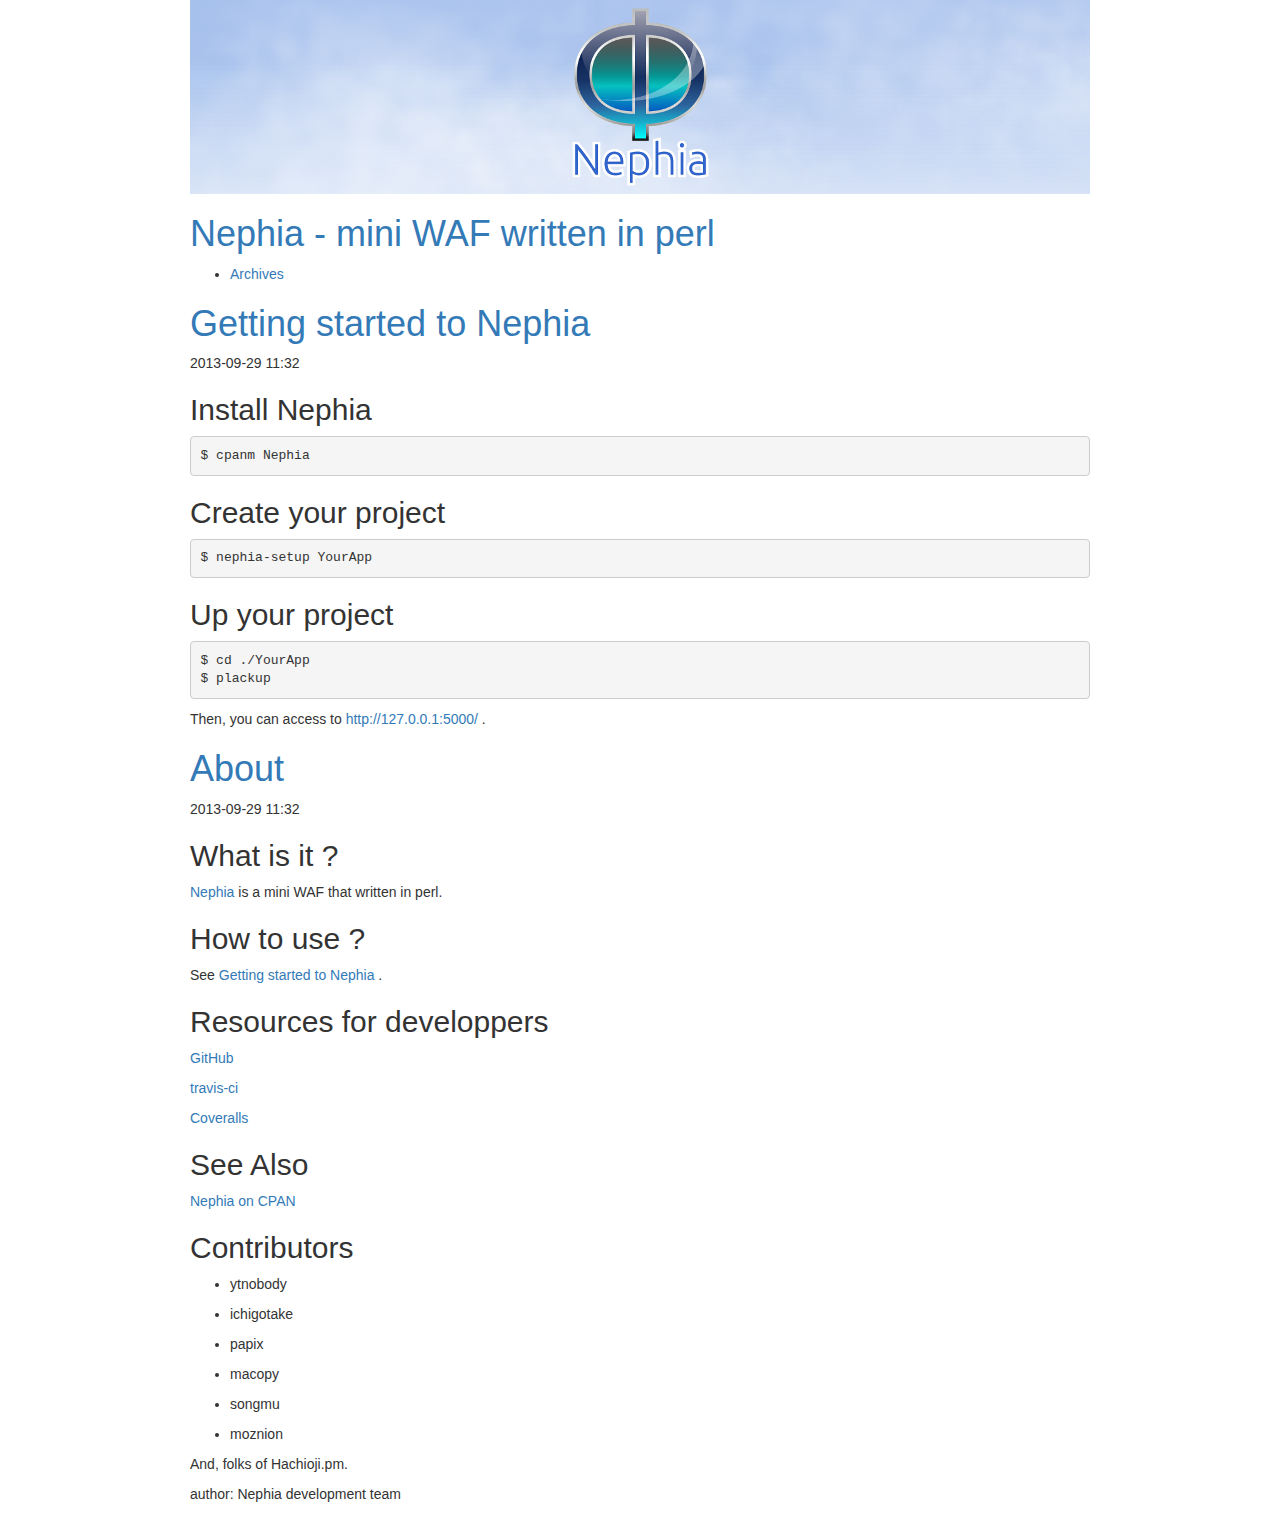
<file: blog/index.html>
<!DOCTYPE html>
<html>
<head>
  <meta http-equiv="Content-Type" content="text/html" charset="utf-8">
  <meta name="viewport" content="width=device-width, initial-scale=1.0, user-scalable=yes">
  <link rel="alternate" type="application/atom+xml" title="Atom" href="./atom.xml">
  <link href="//netdna.bootstrapcdn.com/bootstrap/3.0.0-rc1/css/bootstrap.min.css" rel="stylesheet">
  <link href="./static/main.css" rel="stylesheet">
  <title>
    Nephia - mini WAF written in perl
  </title>
</head>
<body>
  <div class="main">
    <header>
      <p class="logo"><img src="./static/nephia-simple-180.png"></p>
      <h1><a href="./">Nephia - mini WAF written in perl</a></h1>
    </header>
    <section>
<nav>
  <ul>
    <li><a href="./archives.html">Archives</a></li>
  </ul>
</nav>
<article>
  <h1><a href="./entry/get-start.html">Getting started to Nephia</a></h1>
  <time pubdate>2013-09-29 11:32</time>
  

<h2>Install Nephia</h2>

<pre><code>$ cpanm Nephia
</code></pre>

<h2>Create your project</h2>

<pre><code>$ nephia-setup YourApp
</code></pre>

<h2>Up your project</h2>

<pre><code>$ cd ./YourApp
$ plackup
</code></pre>

<p>Then, you can access to <a href="http://127.0.0.1:5000/">http://127.0.0.1:5000/</a> .</p>

</article>
<article>
  <h1><a href="./entry/about.html">About</a></h1>
  <time pubdate>2013-09-29 11:32</time>
  

<h2>What is it ?</h2>

<p><a href="http://search.cpan.org/perldoc?Nephia">Nephia</a> is a mini WAF that written in perl.</p>

<h2>How to use ?</h2>

<p>See <a href="get-start.html">Getting started to Nephia</a> .</p>

<h2>Resources for developpers</h2>

<p><a href="http://github.com/nephia">GitHub</a></p>

<p><a href="http://travis-ci.org/nephia/Nephia">travis-ci</a></p>

<p><a href="http://coveralls.io/r/nephia/Nephia">Coveralls</a></p>

<h2>See Also</h2>

<p><a href="http://search.cpan.org/perldoc?Nephia">Nephia on CPAN</a></p>

<h2>Contributors</h2>

<ul>
<li><p>ytnobody</p></li>
<li><p>ichigotake</p></li>
<li><p>papix</p></li>
<li><p>macopy</p></li>
<li><p>songmu</p></li>
<li><p>moznion</p></li>
</ul>


<p>And, folks of Hachioji.pm.</p>

</article>
    </section>
    <footer>
      <p>author: Nephia development team</p>
    </footer>
  </div>

  <script src="//ajax.googleapis.com/ajax/libs/jquery/2.0.3/jquery.min.js"></script>
  <script src="//netdna.bootstrapcdn.com/bootstrap/3.0.0-rc1/js/bootstrap.min.js"></script>
  <script src="//google-code-prettify.googlecode.com/svn/loader/run_prettify.js"></script>
  <script>$(function(){$('pre > code').addClass('prettyprint');});</script>
</body>
</html>
</file>
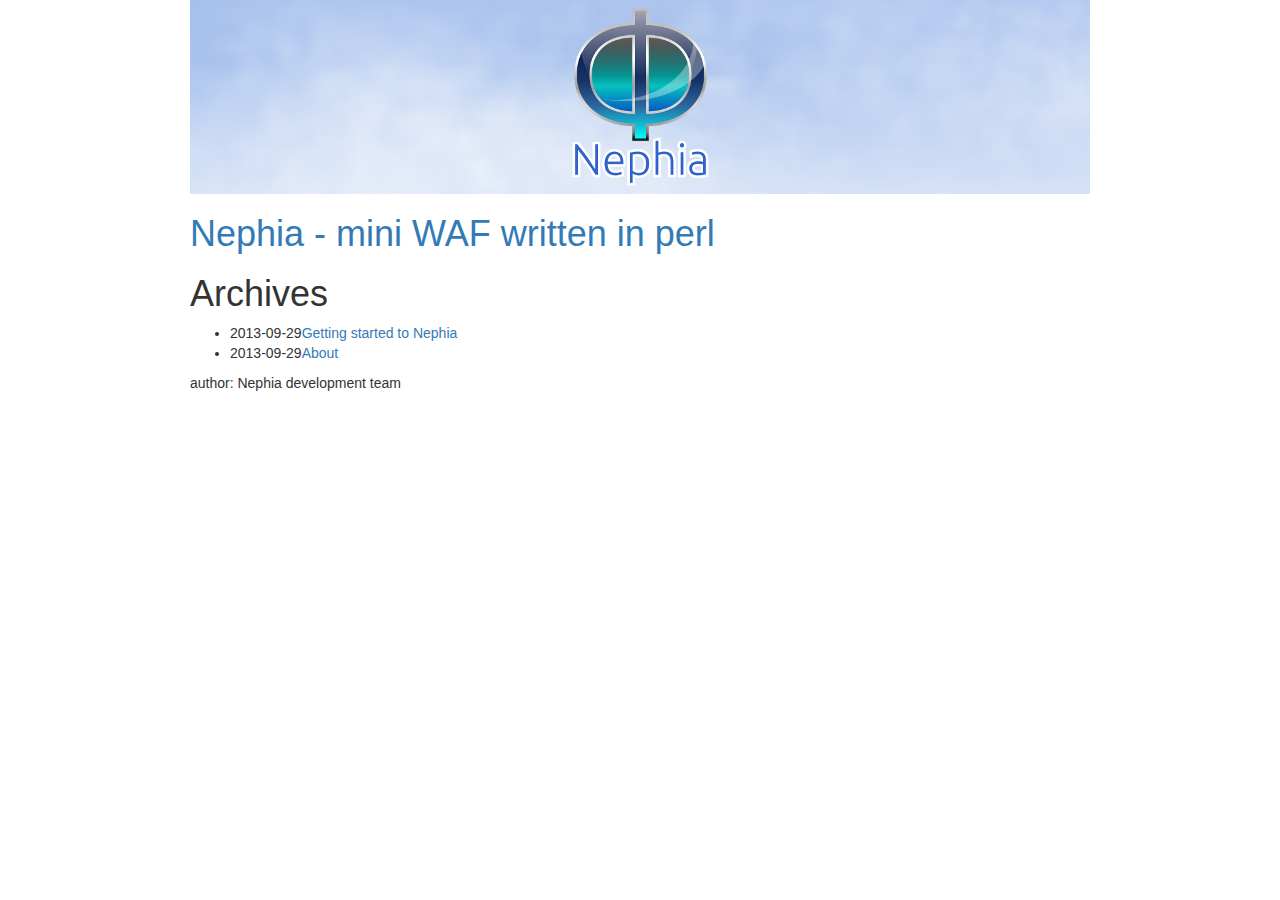
<file: blog/archives.html>
<!DOCTYPE html>
<html>
<head>
  <meta http-equiv="Content-Type" content="text/html" charset="utf-8">
  <meta name="viewport" content="width=device-width, initial-scale=1.0, user-scalable=yes">
  <link rel="alternate" type="application/atom+xml" title="Atom" href="./atom.xml">
  <link href="//netdna.bootstrapcdn.com/bootstrap/3.0.0-rc1/css/bootstrap.min.css" rel="stylesheet">
  <link href="./static/main.css" rel="stylesheet">
  <title>
Archives | Nephia - mini WAF written in perl
  </title>
</head>
<body>
  <div class="main">
    <header>
      <p class="logo"><img src="./static/nephia-simple-180.png"></p>
      <h1><a href="./">Nephia - mini WAF written in perl</a></h1>
    </header>
    <section>
<article>
<h1>Archives</h1>

<ul class="archives">
<li><time>2013-09-29</time><a href="./entry/get-start.html">Getting started to Nephia</a></li>
<li><time>2013-09-29</time><a href="./entry/about.html">About</a></li>
</ul>


</article>
    </section>
    <footer>
      <p>author: Nephia development team</p>
    </footer>
  </div>

  <script src="//ajax.googleapis.com/ajax/libs/jquery/2.0.3/jquery.min.js"></script>
  <script src="//netdna.bootstrapcdn.com/bootstrap/3.0.0-rc1/js/bootstrap.min.js"></script>
  <script src="//google-code-prettify.googlecode.com/svn/loader/run_prettify.js"></script>
  <script>$(function(){$('pre > code').addClass('prettyprint');});</script>
</body>
</html>
</file>
<file: blog/static/main.css>
div.main {
    width: 900px;
    margin: auto;
}

p.logo {
    text-align: center;
    background-image: url(/blog/static/logo-bg.png);
    padding-top: 7px;
    padding-bottom: 7px;
}
</file>
